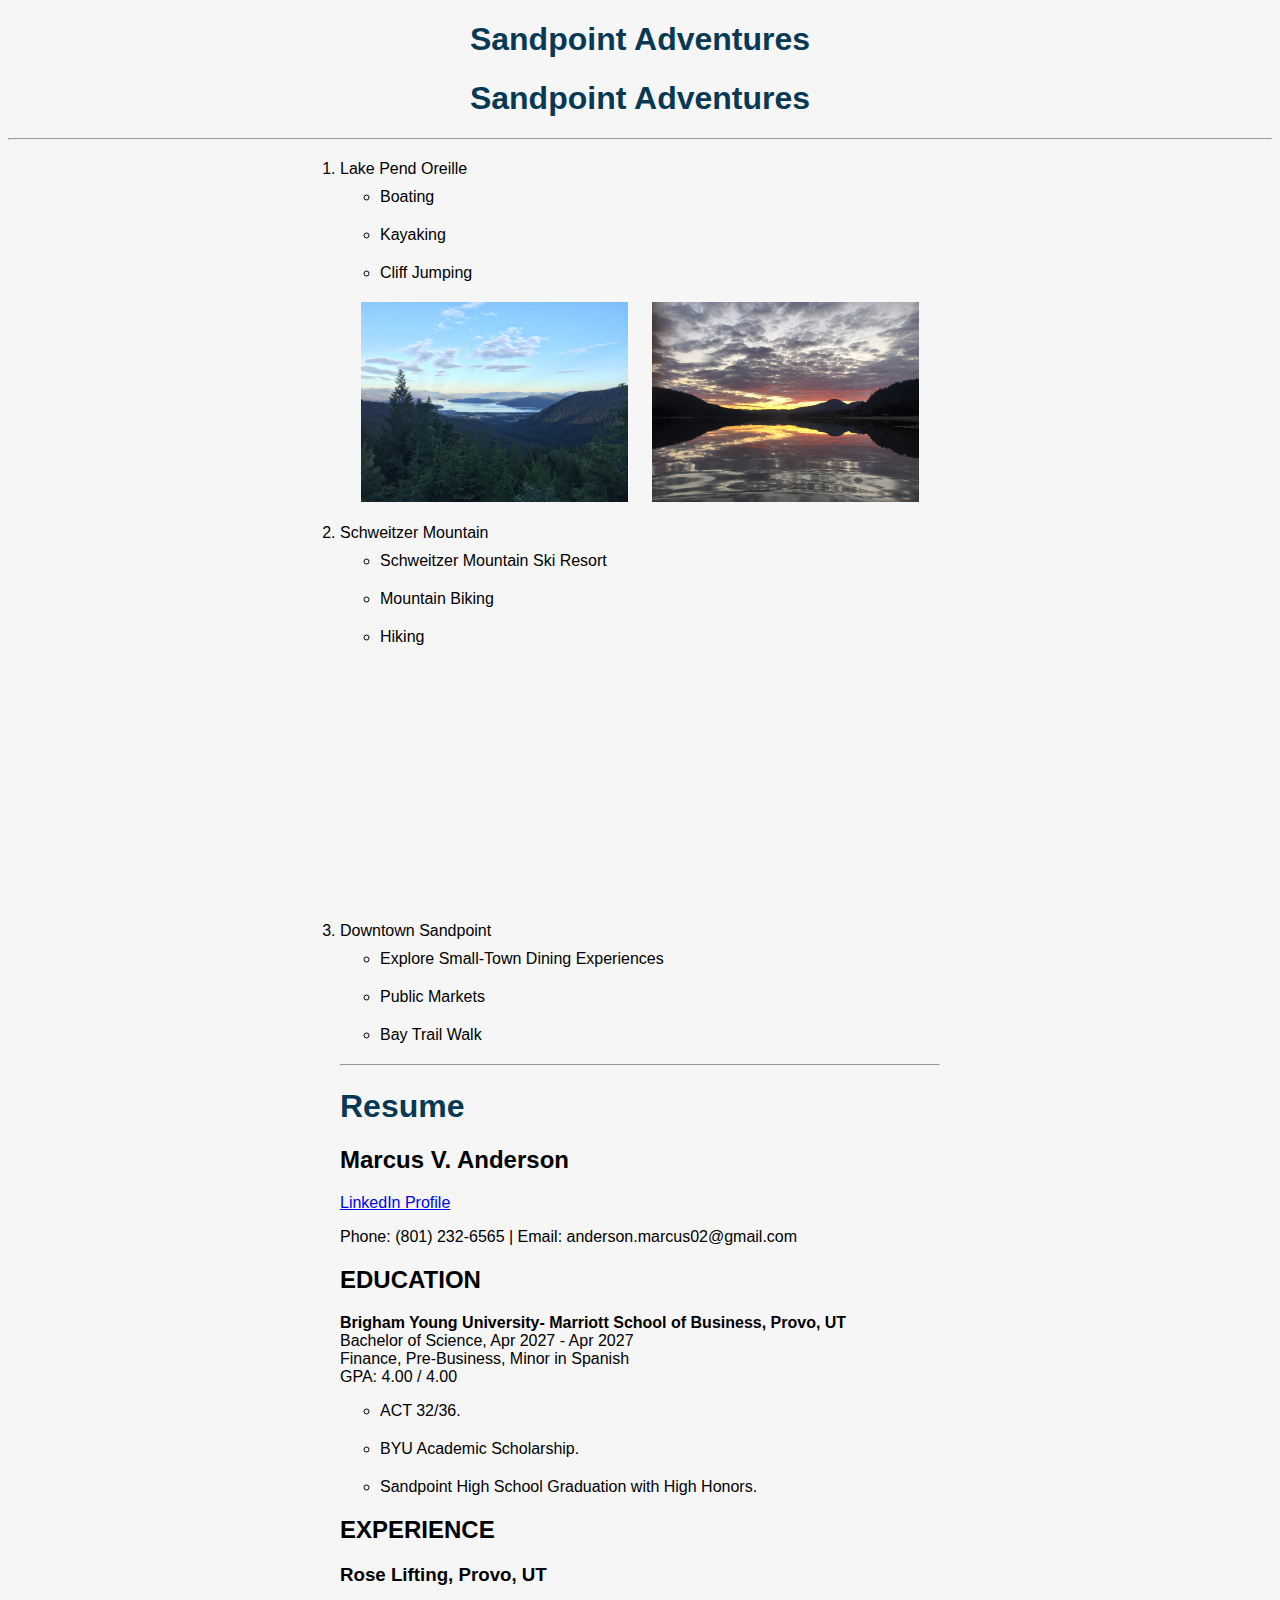
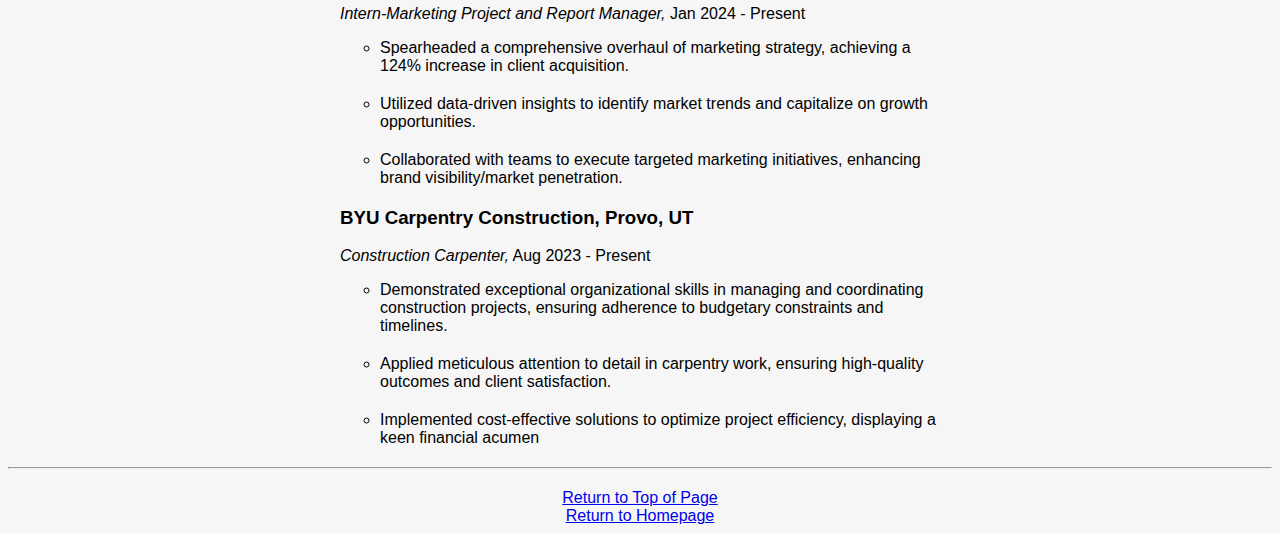
<file: summer.html>
<!DOCTYPE html>
<html lang="en">
<head>
    <meta charset="UTF-8">
    <meta name="viewport" content="width=device-width, initial-scale=1.0">
    <title>Document</title>
    <link rel="stylesheet" type="text/css" href="Styles2.css" />
</head>
<body>
    <div class="overlay"></div>
    <div class="common header">
        <h1>Sandpoint Adventures</h1>
    </div>
    <a id="top"></a><div class="common header">
        <h1>Sandpoint Adventures</h1>
        <hr class="my-4" />
    </div>
    <!-- Main ordered list -->
    <ol>
        <li>Lake Pend Oreille
        
            <br>
            <!-- Embedded unordered list in Section 1 -->
            <ul>
                <li>Boating</li>
                <li>Kayaking</li>
                <li>Cliff Jumping</li>
            </ul>
        </li>
        <!-- Inside your <li> element -->
<div class="image-container">
    <img src="assets/pics/Turn7 Best.JPG" alt="Image 1">
    <img src="assets/pics/Sunset.JPG" alt="Image 2">
</div>
<br>
        <li>Schweitzer Mountain
            <br>
            <!-- <img src="assets/pics/Tree_Valley.JPG" height="200px"> -->
            <!-- <br> -->
            <!-- <img src="assets/pics/SnowyMountains.jpg" height="200px"> -->
            <!-- Embedded unordered list in Section 2 -->
            <ul>
                <li>Schweitzer Mountain Ski Resort</li>
                <li>Mountain Biking</li>
                <li>Hiking</li>
            </ul>
            <iframe width="355.5555555555" height="200" src="https://www.youtube.com/embed/WdX8xF3rRpI" frameborder="0" allowfullscreen></iframe>
            <br>
            <div class='tableauPlaceholder' id='viz1713919683568' style='position: relative'><noscript><a href='#'><img alt='Sheet 1 ' src='https:&#47;&#47;public.tableau.com&#47;static&#47;images&#47;Ta&#47;TableauPracticeData_Ski&#47;Sheet1&#47;1_rss.png' style='border: none' /></a></noscript><object class='tableauViz'  style='display:none;'><param name='host_url' value='https%3A%2F%2Fpublic.tableau.com%2F' /> <param name='embed_code_version' value='3' /> <param name='site_root' value='' /><param name='name' value='TableauPracticeData_Ski&#47;Sheet1' /><param name='tabs' value='no' /><param name='toolbar' value='yes' /><param name='static_image' value='https:&#47;&#47;public.tableau.com&#47;static&#47;images&#47;Ta&#47;TableauPracticeData_Ski&#47;Sheet1&#47;1.png' /> <param name='animate_transition' value='yes' /><param name='display_static_image' value='yes' /><param name='display_spinner' value='yes' /><param name='display_overlay' value='yes' /><param name='display_count' value='yes' /><param name='language' value='en-US' /><param name='filter' value='publish=yes' /></object></div>                <script type='text/javascript'>                    var divElement = document.getElementById('viz1713919683568');                    var vizElement = divElement.getElementsByTagName('object')[0];                    vizElement.style.width='100%';vizElement.style.height=(divElement.offsetWidth*0.75)+'px';                    var scriptElement = document.createElement('script');                    scriptElement.src = 'https://public.tableau.com/javascripts/api/viz_v1.js';                    vizElement.parentNode.insertBefore(scriptElement, vizElement);                </script>
        </li>
        <br>
        <li>Downtown Sandpoint
            <!-- Embedded unordered list in Section 3 -->
            <ul>
                <li>Explore Small-Town Dining Experiences</li>
                <li>Public Markets</li>
                <li>Bay Trail Walk</li>
            </ul>
        </li>
         <!-- Divider-->
         <hr class="my-4" />
         <h1>Resume</h1>
         <h2>Marcus V. Anderson</h2>

<p><a href="https://www.linkedin.com/in/marcus-v-anderson7743/">LinkedIn Profile</a></p>
<p>Phone: (801) 232-6565 | Email: anderson.marcus02@gmail.com</p>

<h2>EDUCATION</h2>

<p><strong>Brigham Young University- Marriott School of Business, Provo, UT</strong><br/>
Bachelor of Science, Apr 2027 - Apr 2027<br/>
Finance, Pre-Business, Minor in Spanish<br/>
GPA: 4.00 / 4.00 </p>

<ul>
    <li>ACT 32/36.</li>
    <li>BYU Academic Scholarship.</li>
    <li>Sandpoint High School Graduation with High Honors.</li>
</ul>

<h2>EXPERIENCE</h2>

<h3>Rose Lifting, Provo, UT</h3>
<p><em>Intern-Marketing Project and Report Manager,</em> Jan 2024 - Present </p>

<ul>
    <li>Spearheaded a comprehensive overhaul of marketing strategy, achieving a 124% increase in client acquisition.</li>
    <li>Utilized data-driven insights to identify market trends and capitalize on growth opportunities.</li>
    <li>Collaborated with teams to execute targeted marketing initiatives, enhancing brand visibility/market penetration.</li>
</ul>


<h3>BYU Carpentry Construction, Provo, UT </h3 >
<p><em >Construction Carpenter,</em > Aug 2023 - Present </p >

<ul >
<li>Demonstrated exceptional organizational skills in managing and coordinating construction projects,
ensuring adherence to budgetary constraints and timelines.
<li >Applied meticulous attention to detail in carpentry work,
ensuring high-quality outcomes and client satisfaction.
<li >Implemented cost-effective solutions to optimize project efficiency,
displaying a keen financial acumen
    </ol>
    <hr class="my-4" />
    <a href="#top">Return to Top of Page</a>
    <a href="index.html">Return to Homepage</a>
</body>
</html>
</file>
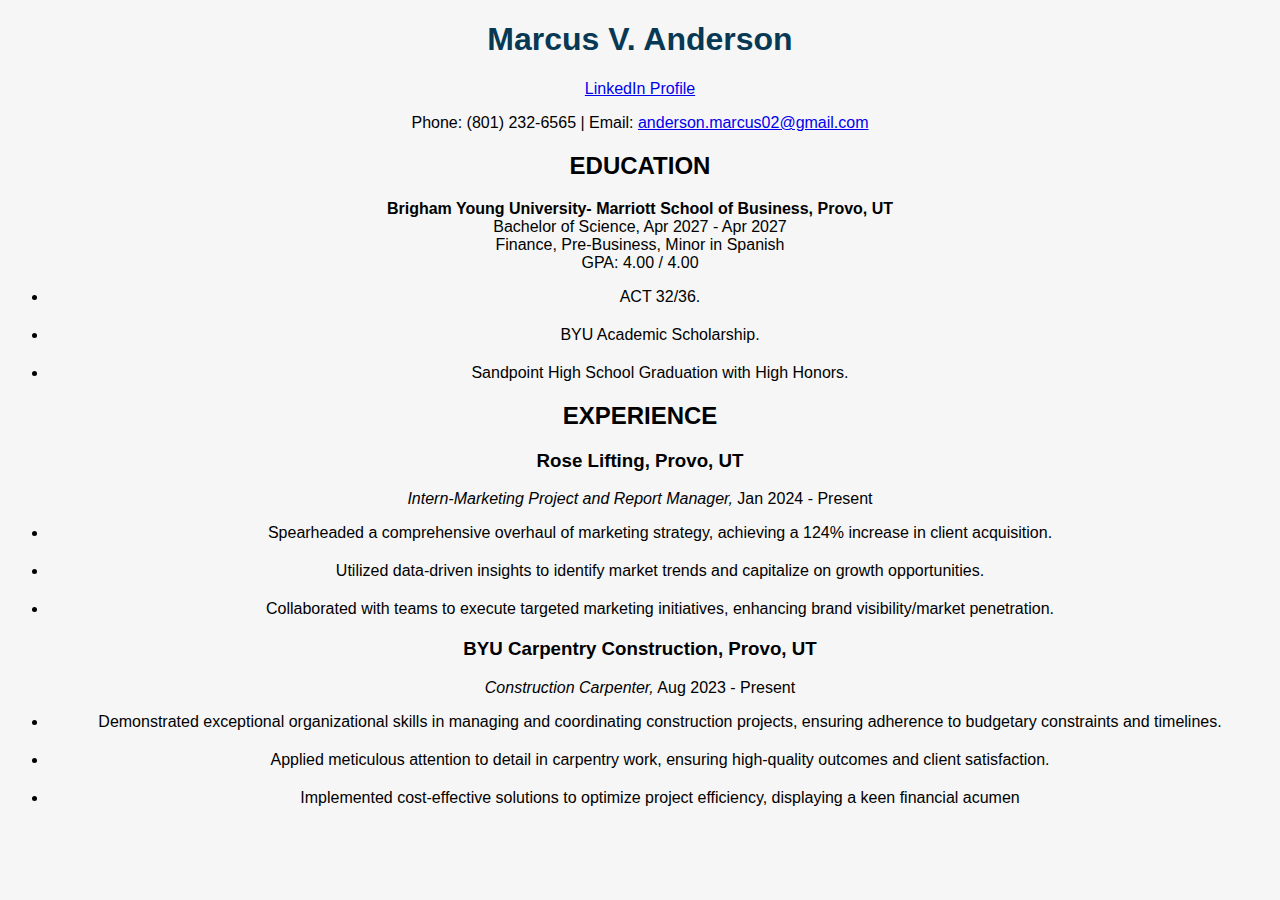
<file: winter.html>
<!DOCTYPE html>
<html lang="en">
<head>
    <meta charset="UTF-8">
    <meta name="viewport" content="width=device-width, initial-scale=1.0">
        <link rel="stylesheet" type="text/css" href="Styles2.css" />

    <title>Marcus V. Anderson's Resume</title>
</head>
<body>

<h1>Marcus V. Anderson</h1>

<p><a href="https://www.linkedin.com/in/marcus-v-anderson7743/">LinkedIn Profile</a></p>
<p>Phone: (801) 232-6565 | Email: <a href="mailto:anderson.marcus02@gmail.com">anderson.marcus02@gmail.com</a></p>

<h2>EDUCATION</h2>

<p><strong>Brigham Young University- Marriott School of Business, Provo, UT</strong><br/>
Bachelor of Science, Apr 2027 - Apr 2027<br/>
Finance, Pre-Business, Minor in Spanish<br/>
GPA: 4.00 / 4.00 </p>

<ul>
    <li>ACT 32/36.</li>
    <li>BYU Academic Scholarship.</li>
    <li>Sandpoint High School Graduation with High Honors.</li>
</ul>

<h2>EXPERIENCE</h2>

<h3>Rose Lifting, Provo, UT</h3>
<p><em>Intern-Marketing Project and Report Manager,</em> Jan 2024 - Present </p>

<ul>
    <li>Spearheaded a comprehensive overhaul of marketing strategy, achieving a 124% increase in client acquisition.</li>
    <li>Utilized data-driven insights to identify market trends and capitalize on growth opportunities.</li>
    <li>Collaborated with teams to execute targeted marketing initiatives, enhancing brand visibility/market penetration.</li>
</ul>


<h3>BYU Carpentry Construction, Provo, UT </h3 >
<p><em >Construction Carpenter,</em > Aug 2023 - Present </p >

<ul >
<li>Demonstrated exceptional organizational skills in managing and coordinating construction projects,
ensuring adherence to budgetary constraints and timelines.
<li >Applied meticulous attention to detail in carpentry work,
ensuring high-quality outcomes and client satisfaction.
<li >Implemented cost-effective solutions to optimize project efficiency,
displaying a keen financial acumen
</file>
<file: Styles2.css>
/* Stylesheet (Styles2.css) */
body {
    text-align: center;
    background-color: rgb(246, 246, 246);
    font-family: Arial, Helvetica, sans-serif;
}

/* Center the header */
.header {
    margin-bottom: 20px;
}

/* Style the h1 element */
h1 {
    color: rgb(7, 57, 84);
}

/* Center the ordered list */
ol {
    text-align: left;
    margin: 0 auto;
    max-width: 600px;
    padding-left: 0;
}

/* Style list items */
li {
    margin-bottom: 20px;
}

/* Style the embedded unordered lists */
ol ul {
    margin-top: 10px;
}

/* Style images */
img {
    display: block;
    margin: 10 auto;
    height: 200px;
}

/* Style the return to top link */
a[href="#top"] {
    display: block;
    margin-top: 20px;
}

iframe {
    display: block;
    margin: 0 auto;
}

.image-container {
    text-align: center;
}

.image-container img {
    display: inline-block;
    margin: 0 10px; /* Add space between images (adjust as needed) */
    height: 200px;
}
</file>
